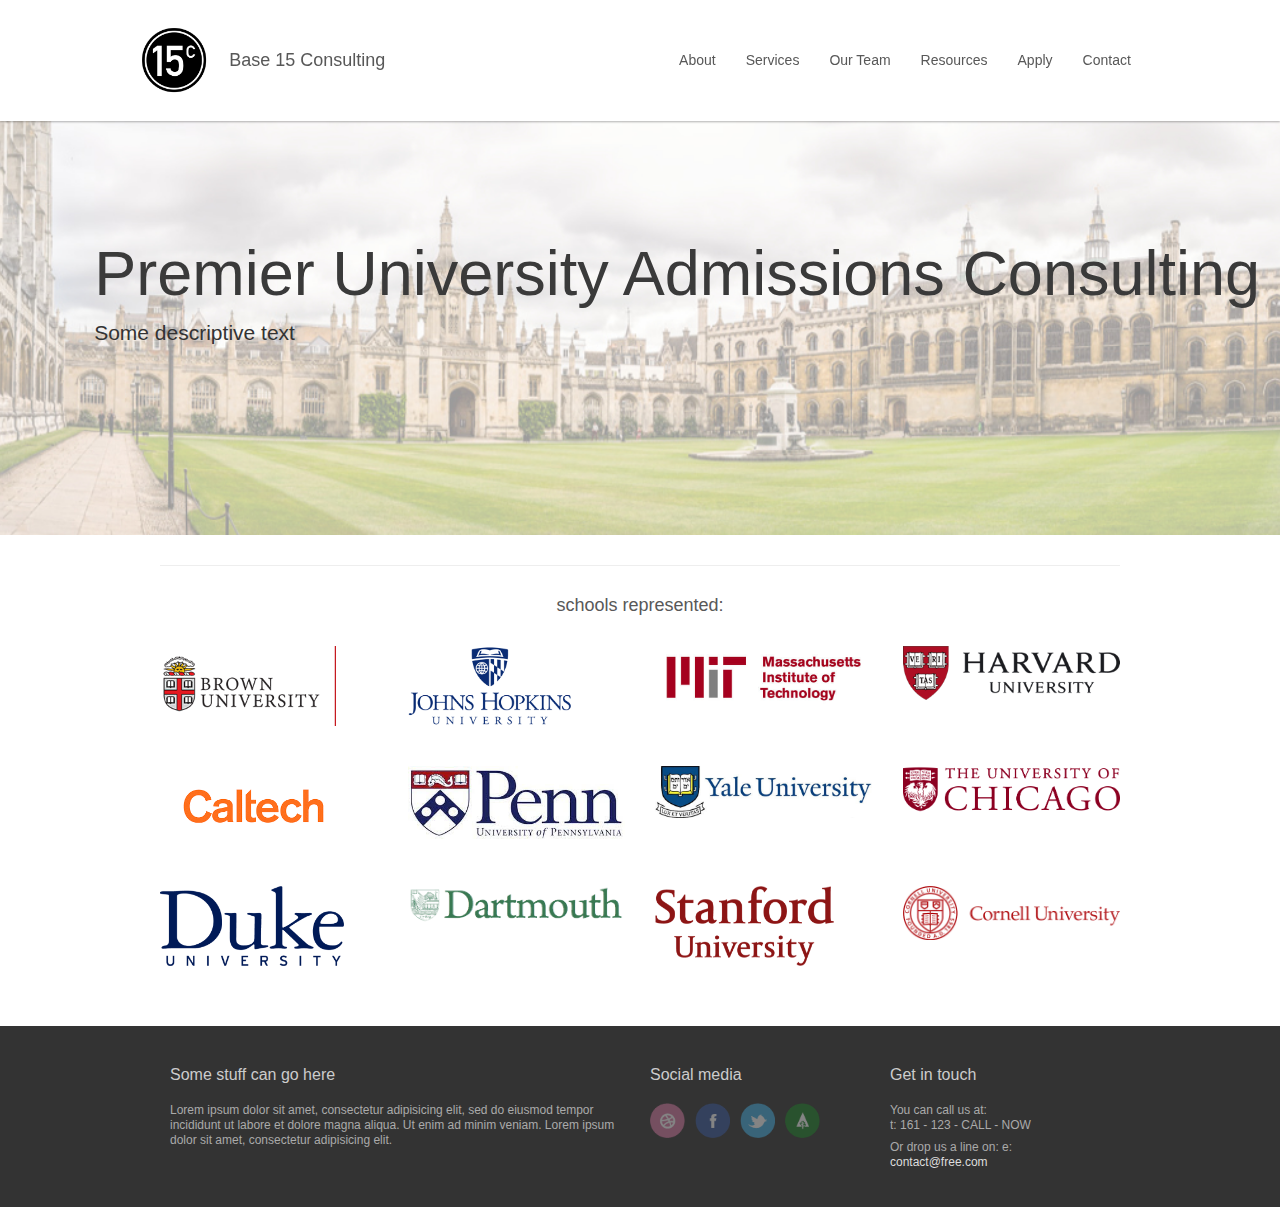
<file: Base15Consulting/index.html>
<!DOCTYPE html>
<!--[if lt IE 7 ]><html class="ie ie6" lang="en"> <![endif]-->
<!--[if IE 7 ]><html class="ie ie7" lang="en"> <![endif]-->
<!--[if IE 8 ]><html class="ie ie8" lang="en"> <![endif]-->
<!--[if (gte IE 9)|!(IE)]><!--><html lang="en"> <!--<![endif]-->
<head>

	<!-- Basic Page Needs
  ================================================== -->
	<meta charset="utf-8">
	<title>Great Page title</title>
    <meta http-equiv="X-UA-Compatible" content="IE=9" />


	<!-- Mobile Specific Metas
  ================================================== -->
	<meta name="viewport" content="width=device-width, initial-scale=1, maximum-scale=1">

	<!-- PT Sans -->
	<!--<link href='http://fonts.googleapis.com/css?family=Open+Sans:400italic,400,300,600&subset=latin,latin-ext' rel='stylesheet' type='text/css'>-->

	<!-- Crete Roung -->
	<link href='http://fonts.googleapis.com/css?family=Crete+Round&subset=latin,latin-ext' rel='stylesheet' type='text/css'>

	<!-- CSS
  ================================================== -->
    <link rel="stylesheet" href="https://maxcdn.bootstrapcdn.com/bootstrap/3.3.7/css/bootstrap.min.css" integrity="sha384-BVYiiSIFeK1dGmJRAkycuHAHRg32OmUcww7on3RYdg4Va+PmSTsz/K68vbdEjh4u" crossorigin="anonymous">
	<link rel="stylesheet" href="css/base.css">
	<link rel="stylesheet" href="css/skeleton.css">


	<!--[if lt IE 9]>
		<script src="http://html5shim.googlecode.com/svn/trunk/html5.js"></script>
	<![endif]-->
    <script src="http://ajax.googleapis.com/ajax/libs/jquery/1.12.4/jquery.js"></script>
    <script src="https://maxcdn.bootstrapcdn.com/bootstrap/3.3.7/js/bootstrap.min.js" integrity="sha384-Tc5IQib027qvyjSMfHjOMaLkfuWVxZxUPnCJA7l2mCWNIpG9mGCD8wGNIcPD7Txa" crossorigin="anonymous"></script>
	<script type="text/javascript" src="js/validate.js"></script>
	<script type="text/javascript" src="js/fancybox/jquery.fancybox-1.3.4.pack.js"></script>
	<!--<link rel="stylesheet" type="text/css" href="js/fancybox/jquery.fancybox-1.3.4.css" media="screen" />-->
	<script type="text/javascript">
		$(document).ready(function() {
				$("a[rel=example_group]").fancybox({
				'transitionIn'		: 'none',
				'transitionOut'		: 'none',
				'titlePosition' 	: 'over',
				'titleFormat'		: function(title, currentArray, currentIndex, currentOpts) {
					return '<span id="fancybox-title-over">Image ' + (currentIndex + 1) + ' / ' + currentArray.length + (title.length ? ' &nbsp; ' + title : '') + '</span>';
				}
			});
		});
	</script>

</head>
<body>
	<header>			
		<nav class='navbar navbar-light navbar-fixed-top navbar-toggleable-md'>
            <div class="container-fluid">
            <button type="button" class="navbar-toggle collapsed border-2" data-toggle="collapse" data-target="#navigationarea" aria-expanded="false" aria-controls="navbar">
                <span>Menu</span>
            </button>
            <div class="col-md-4 col-md-offset-1">
                <img id="b15img" class="navbar-brand" src="b15logo.png">
                <a class='navbar-brand navbar-line' href='index.html#'>Base 15 Consulting</a>  
            </div>
            <div class="col-md-6">
                <div class="collapse navbar-collapse" id="navigationarea">
                    <ul class='nav navbar-nav'>
				    <li class="nav-item"><a class="navbar-line" href='About.html' title='Home'>About</a></li>
				    <li class="nav-item"><a class="navbar-line" href='Services.html' title='About us'>Services</a></li>
				    <li class="nav-item"><a class="navbar-line" href='OurTeam.html' title='Pricing'>Our Team</a></li>
				    <li class="nav-item"><a class="navbar-line" href='Resources.html' title='Blog'>Resources</a></li>
				    <li class="nav-item"><a class="navbar-line" href='Apply.html' title='Portfolio'>Apply</a></li>
				    <li class="nav-item"><a class="navbar-line" href='Contact.html' title='Contact'>Contact</a></li>
                    </ul>
                </div>
            </div>
            </div>
		</nav>
    </header>
    
    <div class="jumbotron jumbotron-back">
        <div class="jumbo-img">
            <div class="container">
                <div class="row">
                    <div class="col-md-offset-1">
                        <h1 style="margin-top: 120px; color: rgb(58, 58, 58);">Premier University Admissions Consulting</h1>
                        <p>
                            Some descriptive text
                        </p>
                    </div>
                </div>
            </div>
        </div>
    </div>
    
    <hr style="width: 75%;">
    
    <div class="container">
        <h4 class="text-center">schools represented:</h4>
    </div>
    <br>
    <div class="container">
        <div class="row picture-row">
            <div class="col-md-3 full-height"><img src="images/collegePics/brown.png" class="schoolImg"></div>
            <div class="col-md-3 full-height"><img src="images/collegePics/hopkins.png" class="schoolImg"></div>
            <div class="col-md-3 full-height"><img src="images/collegePics/mit.jpg" class="schoolImg"></div>
            <div class="col-md-3 full-height"><img src="images/collegePics/harvard.png" class="schoolImg"></div>
        </div><br>
        <div class="row picture-row">
            <div class="col-md-3 full-height"><img src="images/collegePics/caltech.png" class="schoolImg"></div>
            <div class="col-md-3 full-height"><img src="images/collegePics/penn.jpg" class="schoolImg"></div>
            <div class="col-md-3 full-height"><img src="images/collegePics/yale.jpg" class="schoolImg"></div>
            <div class="col-md-3 full-height"><img src="images/collegePics/uchicago.gif" class="schoolImg"></div>
        </div><br>
        <div class="row picture-row">
            <div class="col-md-3 full-height"><img src="images/collegePics/duke.png" class="schoolImg"></div>
            <div class="col-md-3 full-height"><img src="images/collegePics/dartmouth.png" class="schoolImg"></div>
            <div class="col-md-3 full-height"><img src="images/collegePics/stanford.png" class="schoolImg"></div>
            <div class="col-md-3 full-height"><img src="images/collegePics/cornell.png" class="schoolImg"></div>
        </div><br>
    </div>
    
<!--
		<div class='container'>
			<div class='slogan'>
				<div class='ten columns'>
					<h1>Base 15 Consulting</h1>
					<h2>Where dreams come true...LOL</h2>
				</div>

				<div class='six columns'>
					<h4>EXCLUSIVE offer</h4>
					<p>Nunc rhoncus, erat quis sagittis convallis, arcu tellus tempor felis, sed tempor ipsum lorem vitae dolor. Morbi blandit condimentum lectus, id porta est sagittis et. Integer eget tortor sit amet ante eleifend lacinia quis ut</p>
					<a href='index.html#' class='button medium green'>See the price</a>
				</div>
			</div>
		</div>	
	</header>
	<div class='clear'></div>
	<div class='clear'></div>
	<div class='container'>
		<div class='one-third column'>
			<img src='images/misc/about_us.png'>
			<h3>About Us</h3>
			<p>Lorem ipsum dolor sit amet, consectetur adipisicing elit, sed do eiusmod
			tempor incididunt ut labore et dolore magna aliqua. Ut enim ad minim veniam.</p>
		</div>
		<div class='one-third column'>
			<img src='images/misc/team.png'>
			<h3>The Team</h3>
			<p>Quis nostrud exercitation ullamco laboris nisi ut aliquip ex ea commodo consequat. Duis aute irure dolor in reprehenderit in voluptate velit esse
			cillum dolore eu fugiat nulla pariatur.</p>
		</div>
		<div class='one-third column'>
			<img src='images/misc/goals.png'>
			<h3>Goals</h3>
			<p>Excepteur sint occaecat cupidatat non proident, sunt in culpa qui officia deserunt mollit anim id est laborum.</p>
		</div>		
	</div>
	<div class='clear'></div>
	<div class='orange'>
		<div class='container'>
			<h3>Get to know what we do</h3>
			<p>Lorem ipsum dolor sit amet, consectetur adipisicing elit, sed do eiusmod
			tempor incididunt ut labore et dolore magna aliqua. Ut enim ad minim veniam. Lorem ipsum dolor sit amet, consectetur adipisicing elit, sed do eiusmod
			tempor incididunt ut labore et dolore magna aliqua. Ut enim ad minim veniam.</p>
			<a href='index.html#' class='dalej'>See closer what we do</a>
		</div>
	</div>
	<div class='container focus'>
		<h3>Packages</h3>
		<div class='eight columns'>
			<h4>WRITING</h4>
			<p>Lorem ipsum dolor sit amet, consectetur adipisicing elit, sed do eiusmod
			tempor incididunt ut labore et dolore magna aliqua. Ut enim ad minim veniam. Lorem ipsum dolor sit amet, consectetur adipisicing elit, sed do eiusmod
			tempor incididunt ut labore et dolore magna aliqua. Ut enim ad minim veniam.</p>
		</div>
		<div class='eight columns'>
			<h4>PRESENTATION</h4>
			<p>Lorem ipsum dolor sit amet, consectetur adipisicing elit, sed do eiusmod
			tempor incididunt ut labore et dolore magna aliqua. Ut enim ad minim veniam. Lorem ipsum dolor sit amet, consectetur adipisicing elit, sed do eiusmod
			tempor incididunt ut labore et dolore magna aliqua. Ut enim ad minim veniam.</p>
		</div>
		<div class='clear'></div>
		<div class='eight columns'>
			<h4>NEGOTIATING</h4>
			<p>Lorem ipsum dolor sit amet, consectetur adipisicing elit, sed do eiusmod
			tempor incididunt ut labore et dolore magna aliqua. Ut enim ad minim veniam. Lorem ipsum dolor sit amet, consectetur adipisicing elit, sed do eiusmod
			tempor incididunt ut labore et dolore magna aliqua. Ut enim ad minim veniam.</p>
		</div>
		<div class='eight columns'>
			<h4>GRAMMAR</h4>
			<p>Lorem ipsum dolor sit amet, consectetur adipisicing elit, sed do eiusmod
			tempor incididunt ut labore et dolore magna aliqua. Ut enim ad minim veniam. Lorem ipsum dolor sit amet, consectetur adipisicing elit, sed do eiusmod
			tempor incididunt ut labore et dolore magna aliqua. Ut enim ad minim veniam.</p>
		</div>
	</div>
	<div class='clear'></div>
	<div class='clear'></div>
	<section class='gray'>
		<div class='container'>
			<div class='two-thirds column'>
				<h3>About Our Founder</h3>
				<p>Aaron Guo is a first year economics and statistics double major at the University of Chicago. He is originally from Toronto, where Drake has a religious following and parking spots are rarer than unicorns. Aaron is currently a varsity swimmer, although he seems to be failing in epic fashion, as one of the co-founders (Taye) stole away the 1,000 record on just 2 hours of sleep. Massive L Aaron.....Aaron is an avid entrepreneur and relishes the opportunity to meet new people and learn about their ideas and passions.</p>
			</div>

			<div class='one-third column gallery'>
				<a rel="example_group" href='images/photos/1.jpg'><img src='images/photos/1.jpg'></a>
				<a rel="example_group" href='images/photos/2.jpg'><img src='images/photos/2.jpg'></a>
				<a rel="example_group" href='images/photos/3.jpg'><img src='images/photos/3.jpg'></a>
				<a rel="example_group" href='images/photos/4.jpg'><img src='images/photos/4.jpg'></a>
			</div>
		</div>
		<div class='container'>
			<div class='two-thirds column'>
				<h3>About Taye (the cooler one)</h3>
				<p>Aaron Guo is a first year economics and statistics double major at the University of Chicago. He is originally from Toronto, where Drake has a religious following and parking spots are rarer than unicorns. Aaron is currently a varsity swimmer, although he seems to be failing in epic fashion, as one of the co-founders (Taye) stole away the 1,000 record on just 2 hours of sleep. Massive L Aaron.....Aaron is an avid entrepreneur and relishes the opportunity to meet new people and learn about their ideas and passions.</p>
			</div>

			<div class='one-third column gallery'>
				<a rel="example_group" href='images/photos/1.jpg'><img src='images/photos/1.jpg'></a>
				<a rel="example_group" href='images/photos/2.jpg'><img src='images/photos/2.jpg'></a>
				<a rel="example_group" href='images/photos/3.jpg'><img src='images/photos/3.jpg'></a>
				<a rel="example_group" href='images/photos/4.jpg'><img src='images/photos/4.jpg'></a>
			</div>
		</div>
		<div class='container'>
			<div class='two-thirds column'>
				<h3>About Chad</h3>
				<p>Aaron Guo is a first year economics and statistics double major at the University of Chicago. He is originally from Toronto, where Drake has a religious following and parking spots are rarer than unicorns. Aaron is currently a varsity swimmer, although he seems to be failing in epic fashion, as one of the co-founders (Taye) stole away the 1,000 record on just 2 hours of sleep. Massive L Aaron.....Aaron is an avid entrepreneur and relishes the opportunity to meet new people and learn about their ideas and passions.</p>
			</div>

			<div class='one-third column gallery'>
				<a rel="example_group" href='images/photos/1.jpg'><img src='images/photos/1.jpg'></a>
				<a rel="example_group" href='images/photos/2.jpg'><img src='images/photos/2.jpg'></a>
				<a rel="example_group" href='images/photos/3.jpg'><img src='images/photos/3.jpg'></a>
				<a rel="example_group" href='images/photos/4.jpg'><img src='images/photos/4.jpg'></a>
			</div>
		</div>
	</section>
	<div class='clear'></div>
	<div class='container'>
		<div class='sixteen columns form'>
			<h3>Drop the beat wub dub dub</h3>
			<p>Go ahead, write something. Send it, wait untill we response.</p>
			<form>
				<label>Your name, dude</label>
				<input type='text' name='name' placeholder='Name or last name'>
				<label>Now, where should we replay?</label>
				<input type='text' name='mail' placeholder='Your e-mail address'>
				<label>The hard part. Message</label>
				<textarea cols='50' rows='15' name='message'></textarea>
				<input type='submit' value='Let it fly!'>
			</form>
		</div>
	</div>
	<div class='clear'></div>-->
	<footer>
		<div class='container'>
			<div class='eight columns'>
				<h5>Some stuff can go here</h5>
				<p>Lorem ipsum dolor sit amet, consectetur adipisicing elit, sed do eiusmod tempor incididunt ut labore et dolore magna aliqua. Ut enim ad minim veniam. Lorem ipsum dolor sit amet, consectetur adipisicing elit.</p>
			</div>
			<div class='four columns social'>
				<h5>Social media</h5>
				<a href='index.html#'><img src='images/social/dribbble.png'></a>
				<a href='index.html#'><img src='images/social/facebook.png'></a>
				<a href='index.html#'><img src='images/social/twitter.png'></a>
				<a href='index.html#'><img src='images/social/forrst.png'></a>
			</div>
			<div class='four columns'>
				<h5>Get in touch</h5>
				<p>You can call us at:<br>
					t: 161 - 123 - CALL - NOW</p>
				<p>Or drop us a line on:
					e: <a href='mailto:contact@free.com'>contact@free.com</a></p>
			</div>
		<a id='top' href='index.html#'>&uarr;</a>	
		</div>
	</footer>
	<script type="text/javascript">	
		var form = $('form');
		$(document).ready(function(){
		    form.validate({
		    	ignore: "",
	            rules: {
	            	'message': {
	                    required: true,	                 
	                },
	            	'name': {
	                    required: true,	                 
	                },
	                'mail': {
	                    required: true,
	                    email: true
	                }			                
	            },
	            errorPlacement: function(error, element){}

		    });
		  });     
	</script>
	
</body>
</html>
</file>
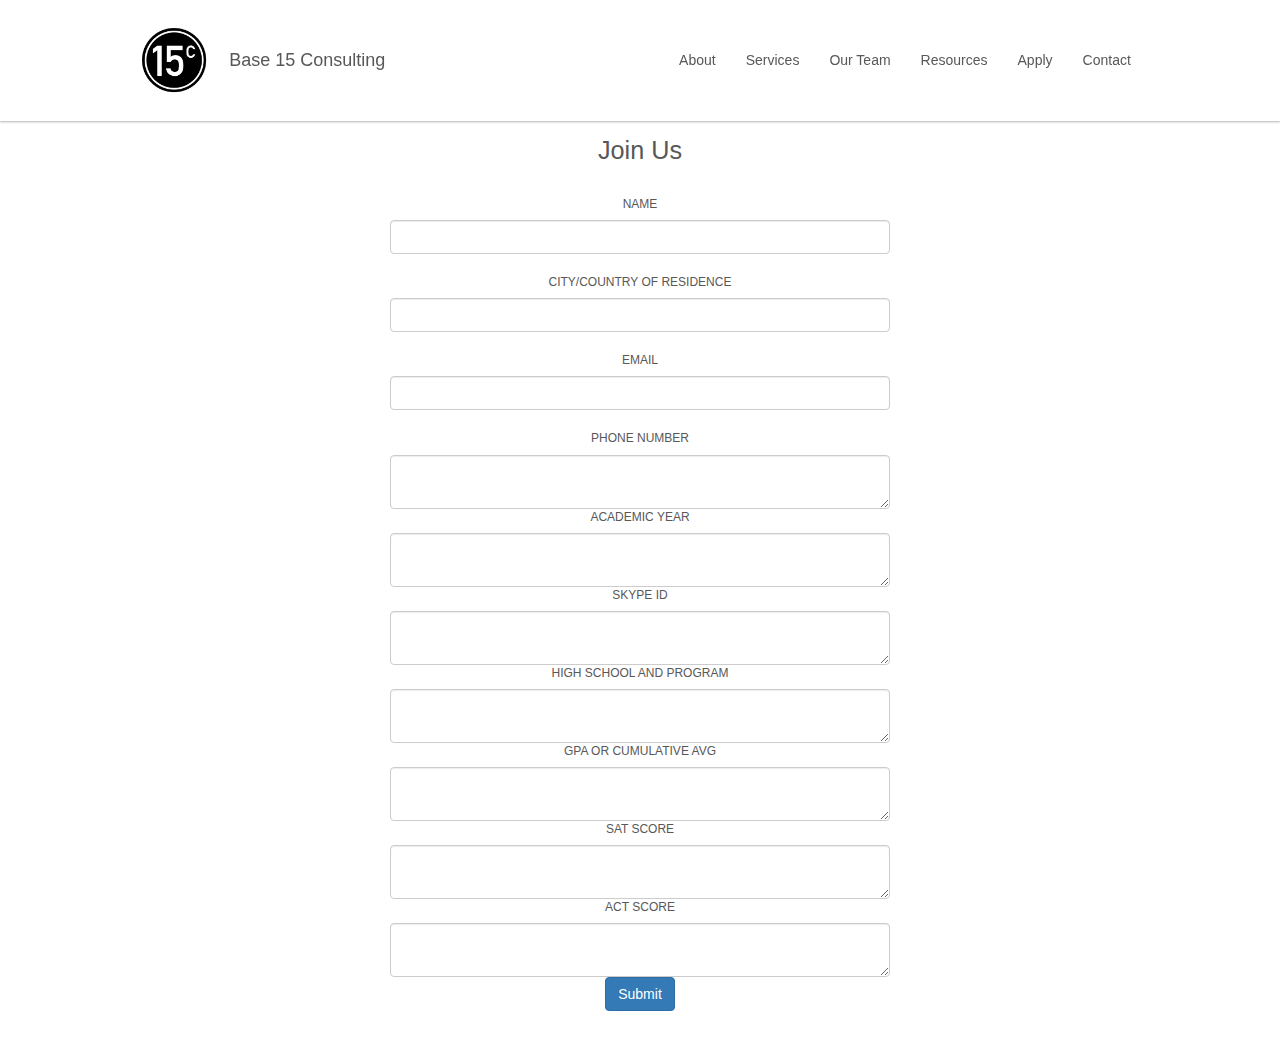
<file: Base15Consulting/Apply.html>
<!DOCTYPE html>
<html lang="en">
  <head>
    <meta charset="utf-8">
    <meta http-equiv="X-UA-Compatible" content="IE=edge">
    <meta name="viewport" content="width=device-width, initial-scale=1">
    <title>B15-About</title>

    <!-- Bootstrap -->
    <link rel="stylesheet" href="https://maxcdn.bootstrapcdn.com/bootstrap/3.3.7/css/bootstrap.min.css" integrity="sha384-BVYiiSIFeK1dGmJRAkycuHAHRg32OmUcww7on3RYdg4Va+PmSTsz/K68vbdEjh4u" crossorigin="anonymous">
    <link rel="stylesheet" href="css/base.css">

    <!-- HTML5 shim and Respond.js for IE8 support of HTML5 elements and media queries -->
    <!-- WARNING: Respond.js doesn't work if you view the page via file:// -->
    <!--[if lt IE 9]>
      <script src="https://oss.maxcdn.com/html5shiv/3.7.3/html5shiv.min.js"></script>
      <script src="https://oss.maxcdn.com/respond/1.4.2/respond.min.js"></script>
    <![endif]-->
  </head>
  <body>
    <header>			
		<nav class='navbar navbar-light navbar-fixed-top navbar-toggleable-md'>
            <div class="container-fluid">
            <button type="button" class="navbar-toggle collapsed border-2" data-toggle="collapse" data-target="#navigationarea" aria-expanded="false" aria-controls="navbar">
                <span>Menu</span>
            </button>
            <div class="col-md-4 col-md-offset-1">
                <img id="b15img" class="navbar-brand" src="b15logo.png">
                <a class='navbar-brand navbar-line' href='index.html#'>Base 15 Consulting</a>  
            </div>
            <div class="col-md-6">
                <div class="collapse navbar-collapse" id="navigationarea">
                    <ul class='nav navbar-nav'>
				    <li class="nav-item"><a class="navbar-line" href='About.html' title='Home'>About</a></li>
				    <li class="nav-item"><a class="navbar-line" href='Services.html' title='About us'>Services</a></li>
				    <li class="nav-item"><a class="navbar-line" href='OurTeam.html' title='Pricing'>Our Team</a></li>
				    <li class="nav-item"><a class="navbar-line" href='Resources.html' title='Blog'>Resources</a></li>
				    <li class="nav-item"><a class="navbar-line" href='Apply.html' title='Portfolio'>Apply</a></li>
				    <li class="nav-item"><a class="navbar-line" href='Contact.html' title='Contact'>Contact</a></li>
                    </ul>
                </div>
            </div>
            </div>
		</nav>
    </header>
    <h1 class="text-center">Join Us</h1>
      <form>

	       <div class="form-group">
		      <label class="control-label " for="name">Name</label>
		      <input class="form-control" id="name" name="name" type="text"/>
	       </div>
	
	       <div class="form-group">
		      <label class="control-label requiredField" for="email">City/Country of Residence</label>
		      <input class="form-control" id="email" name="email" type="text"/>
	       </div>
	
	       <div class="form-group">
		      <label class="control-label " for="subject">Email</label>
		      <input class="form-control" id="subject" name="subject" type="text"/>
	       </div>
	
	       <div class="form-group">
		      <label class="control-label " for="message">Phone Number</label>
		      <textarea class="form-control"></textarea>
	       </div>
          
          <div class="form-group">
		      <label class="control-label " for="message">Academic Year</label>
		      <textarea class="form-control"></textarea>
	       </div>
          <div class="form-group">
		      <label class="control-label " for="message">Skype ID</label>
		      <textarea class="form-control"></textarea>
	       </div>
          <div class="form-group">
		      <label class="control-label " for="message">High School and Program</label>
		      <textarea class="form-control"></textarea>
	       </div>
          
        <div class="form-group">
		      <label class="control-label " for="message">GPA or Cumulative Avg</label>
		      <textarea class="form-control"></textarea>
	       </div>
          <div class="form-group">
		      <label class="control-label " for="message">SAT score</label>
		      <textarea class="form-control"></textarea>
	       </div>
          <div class="form-group">
		      <label class="control-label " for="message">ACT score</label>
		      <textarea class="form-control"></textarea>
	       </div>
	
	       <div class="form-group">
		      <button class="btn btn-primary " name="submit" type="submit">Submit</button>
	       </div>
	
    </form>	
      
      <!-- I'll format this stuff later, and have actual php form
*First name: 
*Last name:
*City of Residence: 
*Email:
*Phone Number:
*Academic Year:
*Skype ID (if not installed write N/A):
*High School and Program if any (eg. IB, AP, TOPS):
*GPA or Cumulative Average:
*SAT Score (if you have yet to take it, type n/a):
ACT Score (if you have yet to take it, type n/a):
How did you hear about us? If from brand ambassador, please list name: 
Universities that you intend to apply to (please list no less than 5 schools):

-->

    <script src="https://ajax.googleapis.com/ajax/libs/jquery/1.12.4/jquery.min.js"></script>
    <script src="https://maxcdn.bootstrapcdn.com/bootstrap/3.3.7/js/bootstrap.min.js" integrity="sha384-Tc5IQib027qvyjSMfHjOMaLkfuWVxZxUPnCJA7l2mCWNIpG9mGCD8wGNIcPD7Txa" crossorigin="anonymous"></script>
  </body>
</html>
</file>
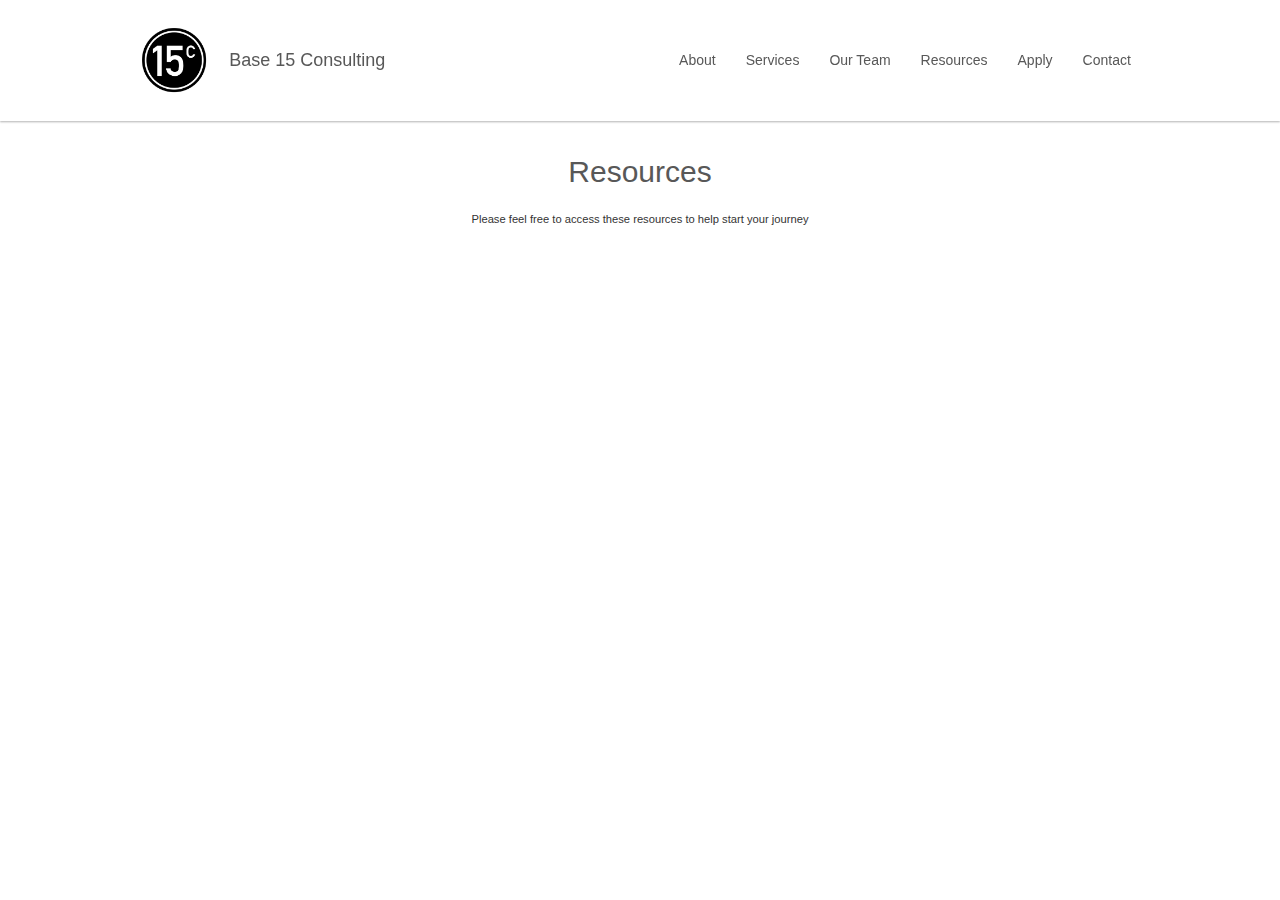
<file: Base15Consulting/Resources.html>
<!DOCTYPE html>
<html lang="en">
  <head>
    <meta charset="utf-8">
    <meta http-equiv="X-UA-Compatible" content="IE=edge">
    <meta name="viewport" content="width=device-width, initial-scale=1">
    <title>B15-About</title>

    <!-- Bootstrap -->
    <link rel="stylesheet" href="https://maxcdn.bootstrapcdn.com/bootstrap/3.3.7/css/bootstrap.min.css" integrity="sha384-BVYiiSIFeK1dGmJRAkycuHAHRg32OmUcww7on3RYdg4Va+PmSTsz/K68vbdEjh4u" crossorigin="anonymous">
    <link rel="stylesheet" href="css/base.css">

    <!-- HTML5 shim and Respond.js for IE8 support of HTML5 elements and media queries -->
    <!-- WARNING: Respond.js doesn't work if you view the page via file:// -->
    <!--[if lt IE 9]>
      <script src="https://oss.maxcdn.com/html5shiv/3.7.3/html5shiv.min.js"></script>
      <script src="https://oss.maxcdn.com/respond/1.4.2/respond.min.js"></script>
    <![endif]-->
  </head>
  <body>
    <header>			
		<nav class='navbar navbar-light navbar-fixed-top navbar-toggleable-md'>
            <div class="container-fluid">
            <button type="button" class="navbar-toggle collapsed border-2" data-toggle="collapse" data-target="#navigationarea" aria-expanded="false" aria-controls="navbar">
                <span>Menu</span>
            </button>
            <div class="col-md-4 col-md-offset-1">
                <img id="b15img" class="navbar-brand" src="b15logo.png">
                <a class='navbar-brand navbar-line' href='index.html#'>Base 15 Consulting</a>  
            </div>
            <div class="col-md-6">
                <div class="collapse navbar-collapse" id="navigationarea">
                    <ul class='nav navbar-nav'>
				    <li class="nav-item"><a class="navbar-line" href='About.html' title='Home'>About</a></li>
				    <li class="nav-item"><a class="navbar-line" href='Services.html' title='About us'>Services</a></li>
				    <li class="nav-item"><a class="navbar-line" href='OurTeam.html' title='Pricing'>Our Team</a></li>
				    <li class="nav-item"><a class="navbar-line" href='Resources.html' title='Blog'>Resources</a></li>
				    <li class="nav-item"><a class="navbar-line" href='Apply.html' title='Portfolio'>Apply</a></li>
				    <li class="nav-item"><a class="navbar-line" href='Contact.html' title='Contact'>Contact</a></li>
                    </ul>
                </div>
            </div>
            </div>
		</nav>
    </header>
    <div class="container">
        <h2 class="text-center resource-header">Resources</h2><br>
        <p class="text-center resource-text">Please feel free to access these resources to help start your journey</p>
        <ul>
        </ul>
    </div>
    

    <script src="https://ajax.googleapis.com/ajax/libs/jquery/1.12.4/jquery.min.js"></script>
    <script src="https://maxcdn.bootstrapcdn.com/bootstrap/3.3.7/js/bootstrap.min.js" integrity="sha384-Tc5IQib027qvyjSMfHjOMaLkfuWVxZxUPnCJA7l2mCWNIpG9mGCD8wGNIcPD7Txa" crossorigin="anonymous"></script>
  </body>
</html>
</file>
<file: Base15Consulting/css/base.css>
/* =========================== */
/* ==                       == */
/* ==        KEYNERS        == */
/* ==                       == */
/* ==  http://keyners.com/  == */
/* =========================== */




body {margin:0; padding-top: 115px; /*font-family: "Open Sans", Arial, sans-serif;*/}
body {background: #fff; color: #585858;}



/*
* Paragraf
*/
p {font-size: 80%; font-weight: 300; color: #333; line-height: 22px;}



/*
* Link
*/
a, a:visited {text-decoration: none; color: #585858;}



/*
* Headings
*/
h1 {font-size: 1.8em; line-height: 1.23em;}
h3 {font-size: 24px; font-family: 'Crete Round', Georgia, serif; font-weight: 400; padding: 20px 0;}
h4 {font-size: 18px;}
h5 {font-size: 16px; padding-bottom: 10px;}
h6 {font-size: 14px; padding-bottom: 10px; font-weight: bold;}

h5 b {font-weight: bold;}


/*
* Lista NIE uporzadkowana UL
*/
ul {font-size: 14px; margin: 7px 0; padding-left: 10px;}
ul li {margin-bottom: 5px;}


/*
* divs random
*/
.container .clear, body .clear {width: 100%; float: left; clear: both; margin: 20px 0;}
.one-third {text-align: center;}



/*
* Header 
*/
header {height: 400px; float: left; clear: both; margin: 0; padding: 0; position: relative; z-index: 1;} 
header nav {width: 100%; float: left; margin: 0; padding: 20px 0 15px; background: #fff; border-top: 2px solid #FF6A00; position: relative; z-index: 1;
	box-shadow: 0 1px 2px 0 rgba(0,0,0,.3);
	-moz-box-shadow: 0 1px 2px 0 rgba(0,0,0,.3);
	-webkit-box-shadow: 0 1px 2px 0 rgba(0,0,0,.3);
}
header .slogan {float:left;padding: 80px 0;}
header .slogan a.green {margin: 13px 0; padding: 10px 28px;}
header p {color: #fff;}
header h1 {font-size: 3em; margin-bottom: 10px;}
header h4 {font-weight: normal; margin-bottom: 10px;}

/*
* nav bar Logo and Company name text formatting 
*/ 
/* screw it ill do navbar through bootstrap
nav .container .five.column.logo {height: 100%; width: 40%; display: flex; justify-content: center; align-items: center;}
nav .container .eleven.columns {position: absolute; float: right; bottom: 0; margin: 10px;}
nav #left {float:left; width:25%;}
nav #left img {max-width: 80%}
nav .container .logo #right {float:left;}
*/
/*
* Logo
*/
.logo a {color: #444; text-decoration: none; line-height: 20px; font-size: 30px; font-weight: 100;}
.logo a:hover {color: #FF6A00;}




/*
* Menu
*/
ul.mainMenu {margin: 0; padding: 0; float: right;}
ul.mainMenu li {display: inline; float: left; margin: 2px 10px;}
ul.mainMenu li a {font-size: 15px; color: #444; text-decoration: none;}
ul.mainMenu li a:hover {color: #FF6A00;
	-webkit-transition: color .12s ease-in-out;
    -moz-transition: color .12s ease-in-out;
    -ms-transition: color .12s ease-in-out;
    -o-transition: color .12s ease-in-out;
    transition: color .12s ease-in-out;
}


/*
* Bios
*/

.one-third.column.gallery {float: left;}
.two-thirds.column {float: right !important;}




/*
* Orange
*/
.orange {width: 100%; float: left; clear: both; background: #ff6a00; margin: 50px 0; padding: 45px 0; color: #fff; text-align: center; position: relative;z-index: 1;}
.orange h2 {width: 100%; margin: 20px 0 50px; text-align: center; text-shadow: none;}
.orange p {width: 600px; margin: 0 auto 30px; color: #fff; text-align: center;}
.orange a.dalej {display: block; width: 185px; background: #df4a00; color: #fff; margin: 0 auto 20px; padding: 10px 20px; font-size: 12px; text-transform: uppercase;
	border-radius: 30px;
	-moz-border-radius: 30px;
	-webkit-border-radius: 30px;
}
.orange a.dalej:hover {background: #fff; color: #ff6a00;}


/*
* Gray
*/
.gray {width: 100%; float: left; clear: both; background: #f6f6f6; margin: 50px 0; padding: 45px 0; position:relative; z-index:1;}




/*
* Form, input, label, textarea
*/
.form h3, .form p {text-align: center;}
form {width: 500px; margin: 30px auto; text-align: center;}
input, label, textarea {width: 500px; float: left; margin: 0; padding: 0;}
label {font-size: 12px; text-transform: uppercase; font-weight: 300; margin-bottom: 7px;}
input {margin-bottom: 20px; padding: 7px 0; text-align: center;}
input, textarea {border: 1px solid #ddd; outline: none;}
input:focus, textarea:focus {border-color: #b6b6b6;}
textarea {width: 480px; padding: 7px 10px;}
input.error, textarea.error {border-color: #cc4847;}



input[type='submit'] {width: 502px; padding: 12px 0; font-size: 16px; border: none; background: #eee; color: #aaa; cursor: pointer;}
input[type='submit']:hover {background: #1EBA6B; color: #fff;}



/*
* Focus
*/
.focus h3 {margin-bottom: 15px;}
.focus h4, .focus h3 {float: left; width: 100%; text-align: center; margin-bottom: 7px;}
.focus p {text-align: center;}



/*
* Gallery
*/
.gallery a {width: 140px; height: 100px; overflow: hidden; float: left; margin: 5px; }
.gallery a img {height: 95px;}




/*
* a#Top
*/
a#top {display: none; width: 7px; height: 17px; padding: 5px; position: fixed; bottom: 50px; right: 60px; z-index: 9; color: #fff; background: #ff6a00; font-size: 14px; font-weight: 300;}






/*
* BUTTONS
*/
/*.button {float: left; color: #fff; text-transform: uppercase; text-shadow: 0 1px 1px rgba(0,0,0,.2);
	border-radius: 2px;
	-moz-border-radius: 2px;
	-webkit-border-radius: 2px;

	-webkit-transition: background .12s ease-in-out;
    -moz-transition: background .12s ease-in-out;
    -ms-transition: background .12s ease-in-out;
    -o-transition: background .12s ease-in-out;
    transition: background .12s ease-in-out;
}*/


.medium {font-size: 12px; margin: 5px 0; padding: 9px 14px 8px;}



a.green {background: #45C491; color: #fff;
	box-shadow: 0 1px 1px 0 rgba(0,0,0,.2), 0 1px 0 0 rgba(255,255,255,.2) inset;
	-moz-box-shadow: 0 1px 1px 0 rgba(0,0,0,.2), 0 1px 0 0 rgba(255,255,255,.2) inset;
	-webkit-box-shadow: 0 1px 1px 0 rgba(0,0,0,.2), 0 1px 0 0 rgba(255,255,255,.2) inset;
}
a.green:hover {background: #36ae7e}



/*
* Footer
*/
footer {width: 100%; float: left; margin: 20px 0 0; padding: 30px 0; background: #333;}
footer h5 {color: #ccc;}
footer p {color: #aaa; line-height: 15px; font-size: 12px; margin-bottom: 7px;}
footer a {color: #ddd;}
footer a:hover {color: #ff6a00;}

footer .social a {float: left; margin-right: 10px;}
footer .social a img {width: 35px; opacity: 0.4;}
footer .social a:hover img {opacity: 1;}






/* -------------------
*  RESPOSIVE ELEMENTS
*  ------------------- */
@media only screen and (max-width: 767px) and (min-width: 480px) {

	header h2 {display: none;}
	header .slogan {padding-top: 40px;}

	nav .container .logo {margin-bottom: 20px; text-align: center;}

	.orange p {width: 400px;}

	form, label, input  {width: 400px;}
	input[type="submit"] {width: 402px;}
	textarea {width: 380px;}

	.container .one-third.column, .container .eight.columns, .container .four.columns {margin-bottom: 40px;}
}



@media only screen and (max-width: 767px) {

	header {height: 310px;}
	header h2, header .six.columns {display: none;}
	header .slogan {padding: 30px 0;}


	nav .container .logo {margin-bottom: 20px; text-align: center;}
	.orange p {width: 200px;}



	form, label, input  {width: 300px;}
	input[type="submit"] {width: 302px;}
	textarea {width: 280px;}

	.container .one-third.column, .container .eight.columns, .container .four.columns {margin-bottom: 40px;}


}
/*-----------------------------*/
/*                             */
/*   Max's specific css code   */
/*                             */
/*-----------------------------*/

nav button {
    border-width: 1px;
    border-color: lightgrey!important;
}

#navigationarea {
    float: right;
}

#b15img {
    height: 80px;
    padding-bottom: 0px;
    padding-top: 0px;
}

.vertical-align {
    display:flex;
    min-height: 100%;
    min-width: 100%;
    align-items: center;
}

.navbar-line {
    line-height: 50px !important;
}

.jumbo-img {
    margin-bottom: 0px;
    color: #fff;
    background: #000 url(../collegepanorama.jpg) center center;
    background-size: cover;
    width: 100%;
    height: 100%;
}


.jumbotron .container {
    position: relative;
    width: 100%;
    height: 100%;
}

.jumbotron {
    padding-bottom: 0px !important;
    padding-top: 0px !important;
}

.schoolImg {
    max-width: 100%;
    max-height: 100%;
}

.picture-row {
    height: 80px !important;
}

.full-height {
    height: 100%;
}

.center-img{
    display: block;
    margin: auto;
}

/* RESOURCES SPECIFIC*/

.resource-header {
    padding-top:20px;
    margin-bottom: 0px;
}

.resource-text {
    padding-top: 0px;
}

/* OURTEAM SPECIFIC */

.founder-p {
    font-size: 2em;
    padding-top: 20px;
}

.team-p {
    font-size: 1.5em;
    padding-top: 15px;
}
</file>
<file: Base15Consulting/css/skeleton.css>
/*
* Skeleton V1.2
* Copyright 2011, Dave Gamache
* www.getskeleton.com
* Free to use under the MIT license.
* http://www.opensource.org/licenses/mit-license.php
* 6/20/2012
*/


/* Table of Contents
==================================================
    #Base 960 Grid
    #Tablet (Portrait)
    #Mobile (Portrait)
    #Mobile (Landscape)
    #Clearing */



/* #Base 960 Grid
================================================== */

    .container                                  { position: relative; width: 960px; margin: 0 auto; padding: 0; }
    .container .column,
    .container .columns                         { float: left; display: inline; margin-left: 10px; margin-right: 10px; }
    .row                                        { margin-bottom: 20px; }

    /* Nested Column Classes */
    .column.alpha, .columns.alpha               { margin-left: 0; }
    .column.omega, .columns.omega               { margin-right: 0; }

    /* Base Grid */
    .container .one.column,
    .container .one.columns                     { width: 40px;  }
    .container .two.columns                     { width: 100px; }
    .container .three.columns                   { width: 160px; }
    .container .four.columns                    { width: 220px; }
    .container .five.columns                    { width: 280px; }
    .container .six.columns                     { width: 340px; }
    .container .seven.columns                   { width: 400px; }
    .container .eight.columns                   { width: 460px; }
    .container .nine.columns                    { width: 520px; }
    .container .ten.columns                     { width: 580px; }
    .container .eleven.columns                  { width: 640px; }
    .container .twelve.columns                  { width: 700px; }
    .container .thirteen.columns                { width: 760px; }
    .container .fourteen.columns                { width: 820px; }
    .container .fifteen.columns                 { width: 880px; }
    .container .sixteen.columns                 { width: 940px; }

    .container .one-third.column                { width: 300px; }
    .container .two-thirds.column               { width: 620px; }

    /* Offsets */
    .container .offset-by-one                   { padding-left: 60px;  }
    .container .offset-by-two                   { padding-left: 120px; }
    .container .offset-by-three                 { padding-left: 180px; }
    .container .offset-by-four                  { padding-left: 240px; }
    .container .offset-by-five                  { padding-left: 300px; }
    .container .offset-by-six                   { padding-left: 360px; }
    .container .offset-by-seven                 { padding-left: 420px; }
    .container .offset-by-eight                 { padding-left: 480px; }
    .container .offset-by-nine                  { padding-left: 540px; }
    .container .offset-by-ten                   { padding-left: 600px; }
    .container .offset-by-eleven                { padding-left: 660px; }
    .container .offset-by-twelve                { padding-left: 720px; }
    .container .offset-by-thirteen              { padding-left: 780px; }
    .container .offset-by-fourteen              { padding-left: 840px; }
    .container .offset-by-fifteen               { padding-left: 900px; }



/* #Tablet (Portrait)
================================================== */

    /* Note: Design for a width of 768px */

    @media only screen and (min-width: 768px) and (max-width: 959px) {
        .container                                  { width: 768px; }
        .container .column,
        .container .columns                         { margin-left: 10px; margin-right: 10px;  }
        .column.alpha, .columns.alpha               { margin-left: 0; margin-right: 10px; }
        .column.omega, .columns.omega               { margin-right: 0; margin-left: 10px; }
        .alpha.omega                                { margin-left: 0; margin-right: 0; }

        .container .one.column,
        .container .one.columns                     { width: 28px; }
        .container .two.columns                     { width: 76px; }
        .container .three.columns                   { width: 124px; }
        .container .four.columns                    { width: 172px; }
        .container .five.columns                    { width: 220px; }
        .container .six.columns                     { width: 268px; }
        .container .seven.columns                   { width: 316px; }
        .container .eight.columns                   { width: 364px; }
        .container .nine.columns                    { width: 412px; }
        .container .ten.columns                     { width: 460px; }
        .container .eleven.columns                  { width: 508px; }
        .container .twelve.columns                  { width: 556px; }
        .container .thirteen.columns                { width: 604px; }
        .container .fourteen.columns                { width: 652px; }
        .container .fifteen.columns                 { width: 700px; }
        .container .sixteen.columns                 { width: 748px; }

        .container .one-third.column                { width: 236px; }
        .container .two-thirds.column               { width: 492px; }

        /* Offsets */
        .container .offset-by-one                   { padding-left: 48px; }
        .container .offset-by-two                   { padding-left: 96px; }
        .container .offset-by-three                 { padding-left: 144px; }
        .container .offset-by-four                  { padding-left: 192px; }
        .container .offset-by-five                  { padding-left: 240px; }
        .container .offset-by-six                   { padding-left: 288px; }
        .container .offset-by-seven                 { padding-left: 336px; }
        .container .offset-by-eight                 { padding-left: 384px; }
        .container .offset-by-nine                  { padding-left: 432px; }
        .container .offset-by-ten                   { padding-left: 480px; }
        .container .offset-by-eleven                { padding-left: 528px; }
        .container .offset-by-twelve                { padding-left: 576px; }
        .container .offset-by-thirteen              { padding-left: 624px; }
        .container .offset-by-fourteen              { padding-left: 672px; }
        .container .offset-by-fifteen               { padding-left: 720px; }
    }


/*  #Mobile (Portrait)
================================================== */

    /* Note: Design for a width of 320px */

    @media only screen and (max-width: 767px) {
        .container { width: 300px; }
        .container .columns,
        .container .column { margin: 0; }

        .container .one.column,
        .container .one.columns,
        .container .two.columns,
        .container .three.columns,
        .container .four.columns,
        .container .five.columns,
        .container .six.columns,
        .container .seven.columns,
        .container .eight.columns,
        .container .nine.columns,
        .container .ten.columns,
        .container .eleven.columns,
        .container .twelve.columns,
        .container .thirteen.columns,
        .container .fourteen.columns,
        .container .fifteen.columns,
        .container .sixteen.columns,
        .container .one-third.column,
        .container .two-thirds.column  { width: 300px; }

        /* Offsets */
        .container .offset-by-one,
        .container .offset-by-two,
        .container .offset-by-three,
        .container .offset-by-four,
        .container .offset-by-five,
        .container .offset-by-six,
        .container .offset-by-seven,
        .container .offset-by-eight,
        .container .offset-by-nine,
        .container .offset-by-ten,
        .container .offset-by-eleven,
        .container .offset-by-twelve,
        .container .offset-by-thirteen,
        .container .offset-by-fourteen,
        .container .offset-by-fifteen { padding-left: 0; }

    }


/* #Mobile (Landscape)
================================================== */

    /* Note: Design for a width of 480px */

    @media only screen and (min-width: 480px) and (max-width: 767px) {
        .container { width: 420px; }
        .container .columns,
        .container .column { margin: 0; }

        .container .one.column,
        .container .one.columns,
        .container .two.columns,
        .container .three.columns,
        .container .four.columns,
        .container .five.columns,
        .container .six.columns,
        .container .seven.columns,
        .container .eight.columns,
        .container .nine.columns,
        .container .ten.columns,
        .container .eleven.columns,
        .container .twelve.columns,
        .container .thirteen.columns,
        .container .fourteen.columns,
        .container .fifteen.columns,
        .container .sixteen.columns,
        .container .one-third.column,
        .container .two-thirds.column { width: 420px; }
    }


/* #Clearing
================================================== */

    /* Self Clearing Goodness */
    .container:after { content: "\0020"; display: block; height: 0; clear: both; visibility: hidden; }

    /* Use clearfix class on parent to clear nested columns,
    or wrap each row of columns in a <div class="row"> */
    .clearfix:before,
    .clearfix:after,
    .row:before,
    .row:after {
      content: '\0020';
      display: block;
      overflow: hidden;
      visibility: hidden;
      width: 0;
      height: 0; }
    .row:after,
    .clearfix:after {
      clear: both; }
    .row,
    .clearfix {
      zoom: 1; }

    /* You can also use a <br class="clear" /> to clear columns */
    .clear {
      clear: both;
      display: block;
      overflow: hidden;
      visibility: hidden;
      width: 0;
      height: 0;
    }
</file>
